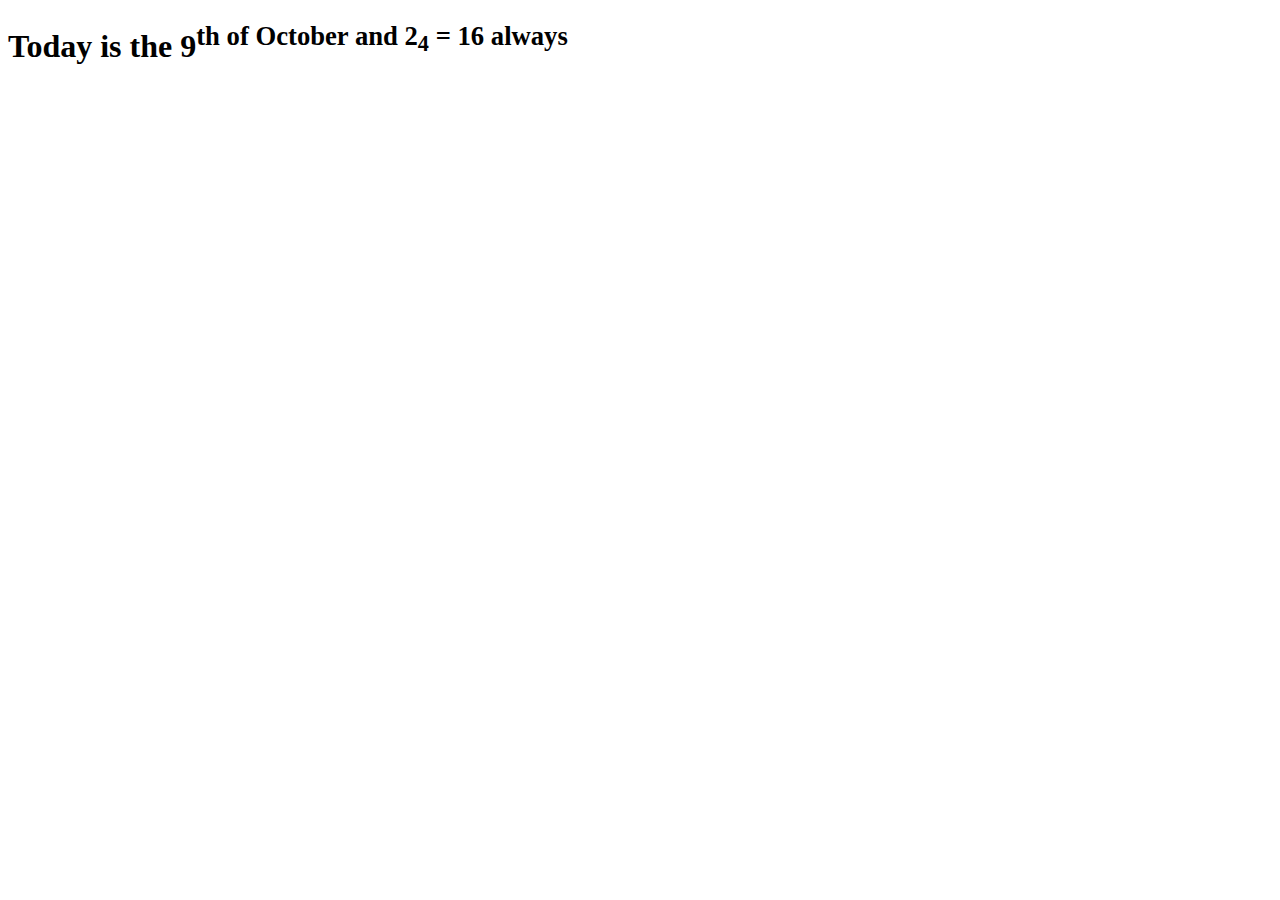
<file: sementic.html>
<!DOCTYPE html>
<html lang="en">
<head>
    <meta charset="UTF-8">
    <meta name="viewport" content="width=device-width, initial-scale=1.0">
    <title>Document</title>
</head>
<body>
    <section>
    <h1>Today is the 9<sup>th</sub> of October and 2<sub>4</sub> = 16 always</h1>
        </section>
</body>
</html>
</file>
